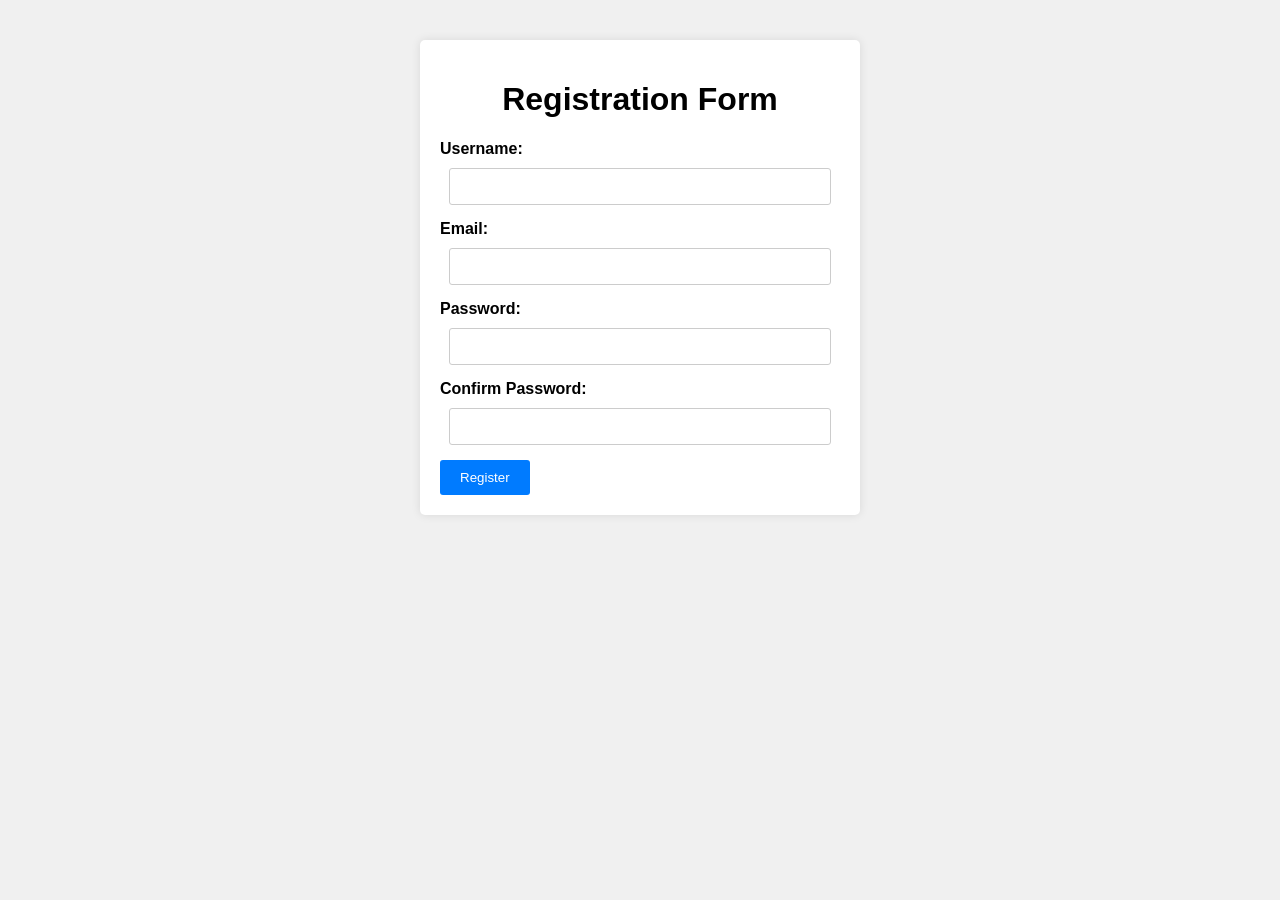
<file: index.html>
<!DOCTYPE html>
<html lang="en">
<head>
    <meta charset="UTF-8">
    <meta name="viewport" content="width=device-width, initial-scale=1.0">
    <title>Registration Form</title>
    <link rel="stylesheet" href="css/styles.css">
</head>
<body>
    <div class="container">
        <h1>Registration Form</h1>

        <form id="registration-form" action="#" method="post">
            <div class="form-group">
                <label for="username">Username:</label>
                <input type="text" id="username" name="username" required>
            </div>

            <div class="form-group">
                <label for="email">Email:</label>
                <input type="email" id="email" name="email" required>
            </div>

            <div class="form-group">
                <label for="password">Password:</label>
                <input type="password" id="password" name="password" required>
            </div>

            <div class="form-group">
                <label for="confirm-password">Confirm Password:</label>
                <input type="password" id="confirm-password" name="confirm-password" required>
            </div>

            <button type="submit">Register</button>
        </form>
    </div>

    <script src="script.js"></script>
</body>
</html>
</file>
<file: css/styles.css>
body {
    font-family: Arial, sans-serif;
    background-color: #f0f0f0;
    margin: 0;
    padding: 0;
}

.container {
    max-width: 400px;
    margin: 40px auto;
    background-color: #fff;
    padding: 20px;
    border-radius: 5px;
    box-shadow: 0 0 10px rgba(0, 0, 0, 0.1);
}

h1 {
    text-align: center;
}

.form-group {
    margin-bottom: 15px;
}

label {
    display: block;
    font-weight: bold;
    margin-bottom: 5px;
}

input[type="text"],
input[type="email"],
input[type="password"] {
    width: 90%;
    padding: 10px;
    margin: 10px auto;
    margin-bottom: 10px;
    border: 1px solid #ccc;
    border-radius: 3px;
    display: block;
}

button {
    background-color: #007bff;
    color: #fff;
    border: none;
    padding: 10px 20px;
    border-radius: 3px;
    cursor: pointer;
}

button:hover {
    background-color: #0056b3;
}
</file>
